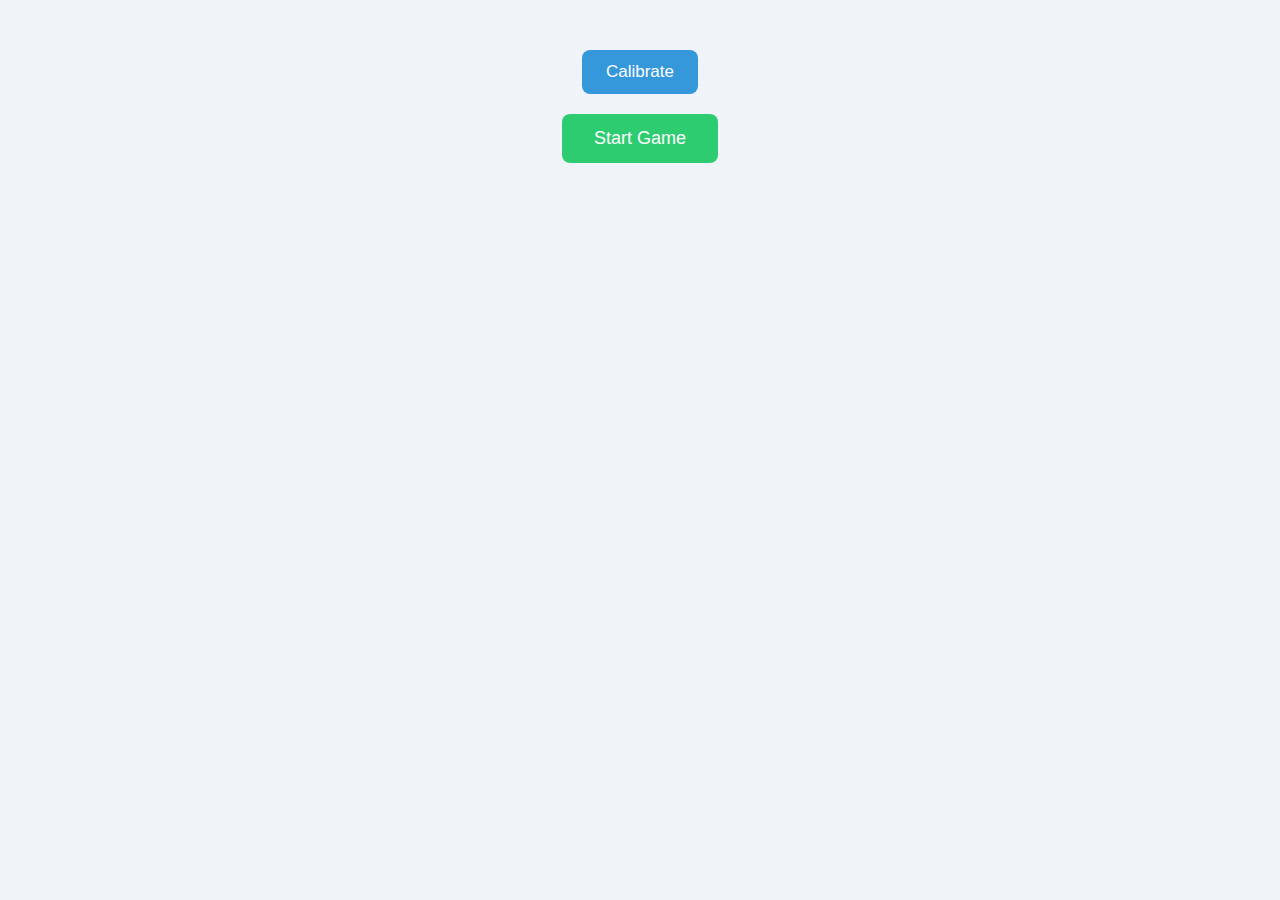
<file: index.html>
<!DOCTYPE html>
<html lang="en">
<head>
  <meta charset="UTF-8" />
  <meta name="viewport" content="width=device-width, initial-scale=1.0"/>
  <title>Guess the Shape</title>
  <link rel="stylesheet" href="styles.css" />
</head>
<body>
  <main class="wrapper">
    <button id="calibrate-button" class="primary-button">Calibrate</button>

    <section id="calibrate-container-parent" >
    <section id="calibrate-container" class="card hidden">
  <div class="calibrate-content">
    <img id="calibrateShape-image" alt="Shape Image" />
    <p id="calibrateShape-name"></p>
    <button id="nextShape-calibrate-button">Next</button>
    <button id="calibrate-start-button" class="start-button">Start Game</button>
  </div>
  <div id="switchCalibrateShape-container"></div>
  </section>
</section>

    <button id="start-button" class="start-button">Start Game</button>

    <section id="game-container-parent" class="card hidden">
      <section id="game-container" class="card hidden">
        <p id="round-counter"></p>
        <img id="shape-image" alt="Shape Image" />
        <div id="button-container"></div>
      </section>
    </section>
    <section id="result-container" class="card hidden">
      <h2>Your Score:</h2>
      <p id="result-score"></p>
      <div id="round-board"></div>
      <div class="button-group">
        <button id="end-calibrate-button">Calibrate</button>
        <button id="playAgain-button" class="start-button">Play Again</button>
      </div>
    </section>
  </main>

  <script type="module" src="main.js"></script>
  <script type="module" src="CalibrateManager.js"></script>
</body>
</html>
</file>
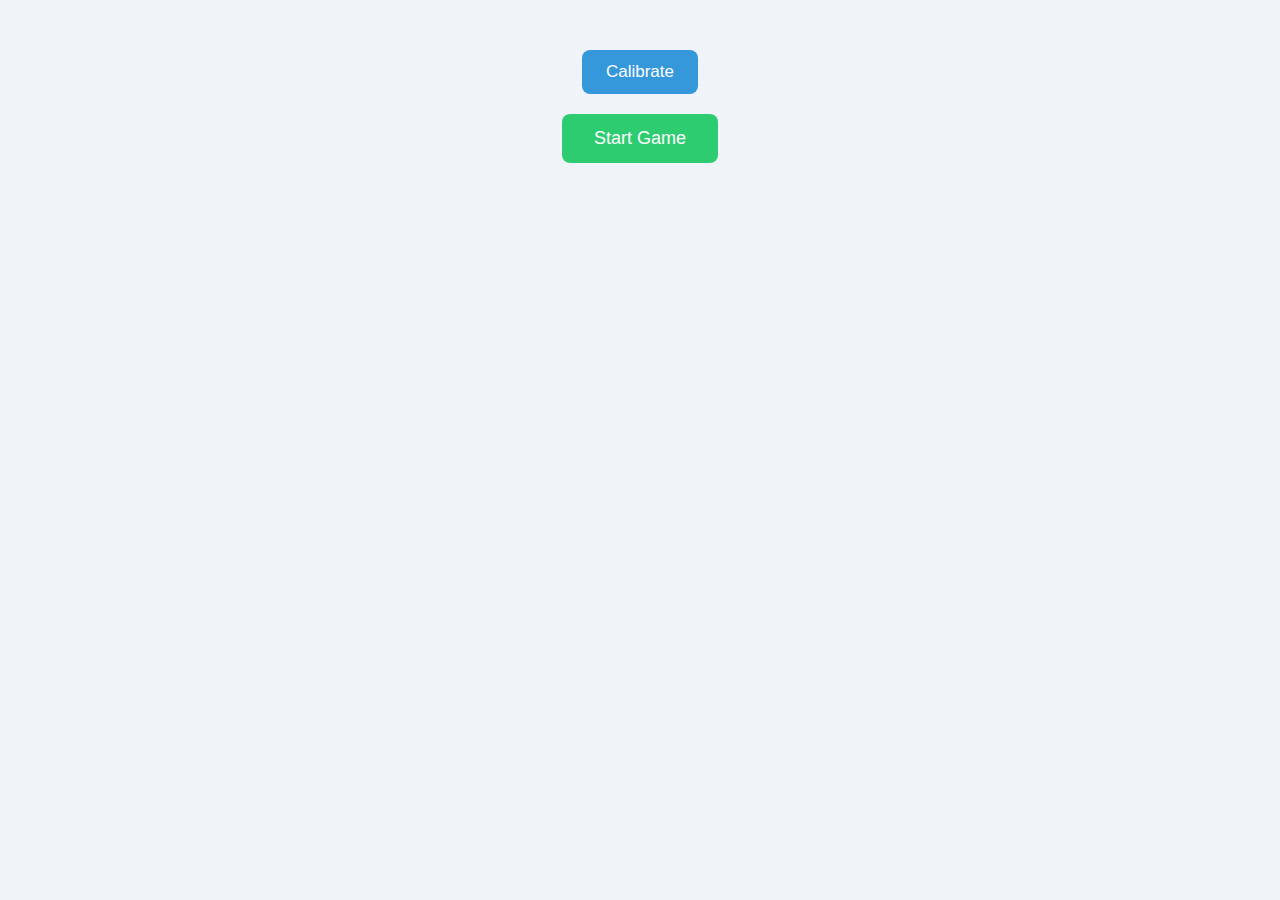
<file: MindsightGame/index.html>
<!DOCTYPE html>
<html lang="en">
<head>
  <meta charset="UTF-8" />
  <meta name="viewport" content="width=device-width, initial-scale=1.0"/>
  <title>Guess the Shape</title>
  <link rel="stylesheet" href="styles.css" />
</head>
<body>
  <main class="wrapper">
    <button id="calibrate-button" class="primary-button">Calibrate</button>

    <section id="calibrate-container" class="card hidden">
  <div class="calibrate-content">
    <img id="calibrateShape-image" alt="Shape Image" />
    <p id="calibrateShape-name"></p>
    <button id="nextShape-calibrate-button">Next</button>
  </div>
  <div id="switchCalibrateShape-container"></div>
</section>

    <button id="start-button" class="start-button">Start Game</button>

    <section id="game-container" class="card hidden">
      <p id="round-counter"></p>
      <img id="shape-image" alt="Shape Image" />
      <div id="button-container"></div>
    </section>

    <section id="result-container" class="card hidden">
      <h2>Your Score:</h2>
      <p id="result-score"></p>
      <div id="round-board"></div>
      <div class="button-group">
        <button id="end-calibrate-button">Calibrate</button>
        <button id="playAgain-button" class="start-button">Play Again</button>
      </div>
    </section>
  </main>

  <script type="module" src="main.js"></script>
  <script type="module" src="CalibrateManager.js"></script>
</body>
</html>
</file>
<file: styles.css>
body {
  font-family: 'Segoe UI', sans-serif;
  background: #f0f4f8;
  margin: 0;
}

.wrapper {
  max-width: 600px;
  margin: 0 auto;
  padding: 40px 20px;
  display: flex;
  flex-direction: column;
  align-items: center;
}

.card {
  background: #ffffff;
  padding: 30px;
  border-radius: 12px;
  box-shadow: 0 8px 20px rgba(0,0,0,0.1);
  margin-top: 20px;
  text-align: center;
  width: 100%;
}

.hidden {
  display: none;
}

.calibrate-content {
  display: flex;
  flex-direction: column;
  align-items: center;
}

#shape-image,
#calibrateShape-image {
  max-width: 200px;
  margin-bottom: 20px;
}

button {
  background-color: #3498db;
  color: white;
  border: none;
  padding: 12px 24px;
  margin: 10px 5px;
  border-radius: 8px;
  font-size: 16px;
  cursor: pointer;
  transition: background-color 0.2s;
}

button:hover {
  background-color: #2980b9;
}

/* highlight button when user swipes */
.swiping {
  background-color: #f1c40f;
}

.primary-button {
  font-size: 17px;
}

.start-button {
  padding: 14px 32px;
  font-size: 18px;
  background-color: #2ecc71;
}

.start-button:hover {
  background-color: #27ae60;
}

.button-group {
  display: flex;
  justify-content: center;
  flex-wrap: wrap;
}

#round-board ul {
  list-style-type: none;
  padding-left: 0;
}
</file>
<file: MindsightGame/styles.css>
body {
  font-family: 'Segoe UI', sans-serif;
  background: #f0f4f8;
  margin: 0;
}

.wrapper {
  max-width: 600px;
  margin: 0 auto;
  padding: 40px 20px;
  display: flex;
  flex-direction: column;
  align-items: center;
}

.card {
  background: #ffffff;
  padding: 30px;
  border-radius: 12px;
  box-shadow: 0 8px 20px rgba(0,0,0,0.1);
  margin-top: 20px;
  text-align: center;
  width: 100%;
}

.hidden {
  display: none;
}

.calibrate-content {
  display: flex;
  flex-direction: column;
  align-items: center;
}

#shape-image,
#calibrateShape-image {
  max-width: 200px;
  margin-bottom: 20px;
}

button {
  background-color: #3498db;
  color: white;
  border: none;
  padding: 12px 24px;
  margin: 10px 5px;
  border-radius: 8px;
  font-size: 16px;
  cursor: pointer;
  transition: background-color 0.2s;
}

button:hover {
  background-color: #2980b9;
}

.primary-button {
  font-size: 17px;
}

.start-button {
  padding: 14px 32px;
  font-size: 18px;
  background-color: #2ecc71;
}

.start-button:hover {
  background-color: #27ae60;
}

.button-group {
  display: flex;
  justify-content: center;
  flex-wrap: wrap;
}

#round-board ul {
  list-style-type: none;
  padding-left: 0;
}
</file>
